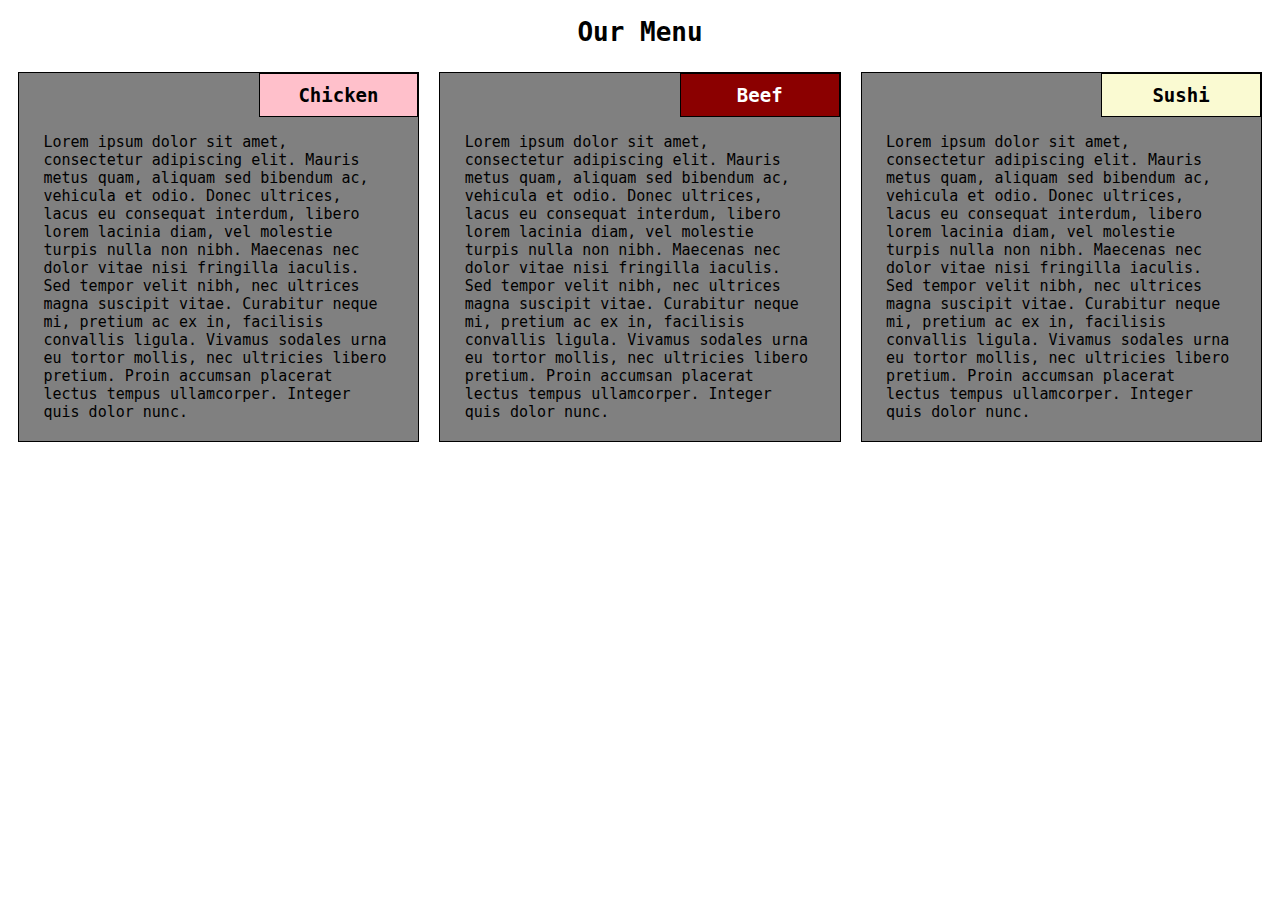
<file: module2-solution/index.html>
<!DOCTYPE html>
<html>
    <head>
        <meta charset ="utf-8">
        <meta name="viewport" content="width=device-width, initial-scale=1">
        <title>Menu</title>
        <link rel="stylesheet" type="text/css" href="css/styles.css">
        <style>

        </style>
    </head>
    <body>
        <h1>Our Menu</h1>
        <div class="row">
            <div class="col-lg-4 col-md-6 col-sm-12">
                <div class="box-bg">
                        <h2 class="chicken-bg title">Chicken</h2>
                        <p>Lorem ipsum dolor sit amet, consectetur adipiscing elit. Mauris metus quam, aliquam sed bibendum ac, vehicula et odio. Donec ultrices, lacus eu consequat interdum, libero lorem lacinia diam, vel molestie turpis nulla non nibh. Maecenas nec dolor vitae nisi fringilla iaculis. Sed tempor velit nibh, nec ultrices magna suscipit vitae. Curabitur neque mi, pretium ac ex in, facilisis convallis ligula. Vivamus sodales urna eu tortor mollis, nec ultricies libero pretium. Proin accumsan placerat lectus tempus ullamcorper. Integer quis dolor nunc.</p>
                </div>  
            </div>
            <div class="col-lg-4 col-md-6 col-sm-12">
                <div class="box-bg">
                        <h2 class="beef-bg title">Beef</h2>
                        <p>Lorem ipsum dolor sit amet, consectetur adipiscing elit. Mauris metus quam, aliquam sed bibendum ac, vehicula et odio. Donec ultrices, lacus eu consequat interdum, libero lorem lacinia diam, vel molestie turpis nulla non nibh. Maecenas nec dolor vitae nisi fringilla iaculis. Sed tempor velit nibh, nec ultrices magna suscipit vitae. Curabitur neque mi, pretium ac ex in, facilisis convallis ligula. Vivamus sodales urna eu tortor mollis, nec ultricies libero pretium. Proin accumsan placerat lectus tempus ullamcorper. Integer quis dolor nunc.</p>
                </div>
            </div>
            <div class="col-lg-4 col-md-12 col-sm-12">
                <div class="box-bg">
                        <h2 class="sushi-bg title">Sushi</h2>
                        <p>Lorem ipsum dolor sit amet, consectetur adipiscing elit. Mauris metus quam, aliquam sed bibendum ac, vehicula et odio. Donec ultrices, lacus eu consequat interdum, libero lorem lacinia diam, vel molestie turpis nulla non nibh. Maecenas nec dolor vitae nisi fringilla iaculis. Sed tempor velit nibh, nec ultrices magna suscipit vitae. Curabitur neque mi, pretium ac ex in, facilisis convallis ligula. Vivamus sodales urna eu tortor mollis, nec ultricies libero pretium. Proin accumsan placerat lectus tempus ullamcorper. Integer quis dolor nunc.</p>
                </div>
            </div>
        </div>
    </body>
</html>
</file>
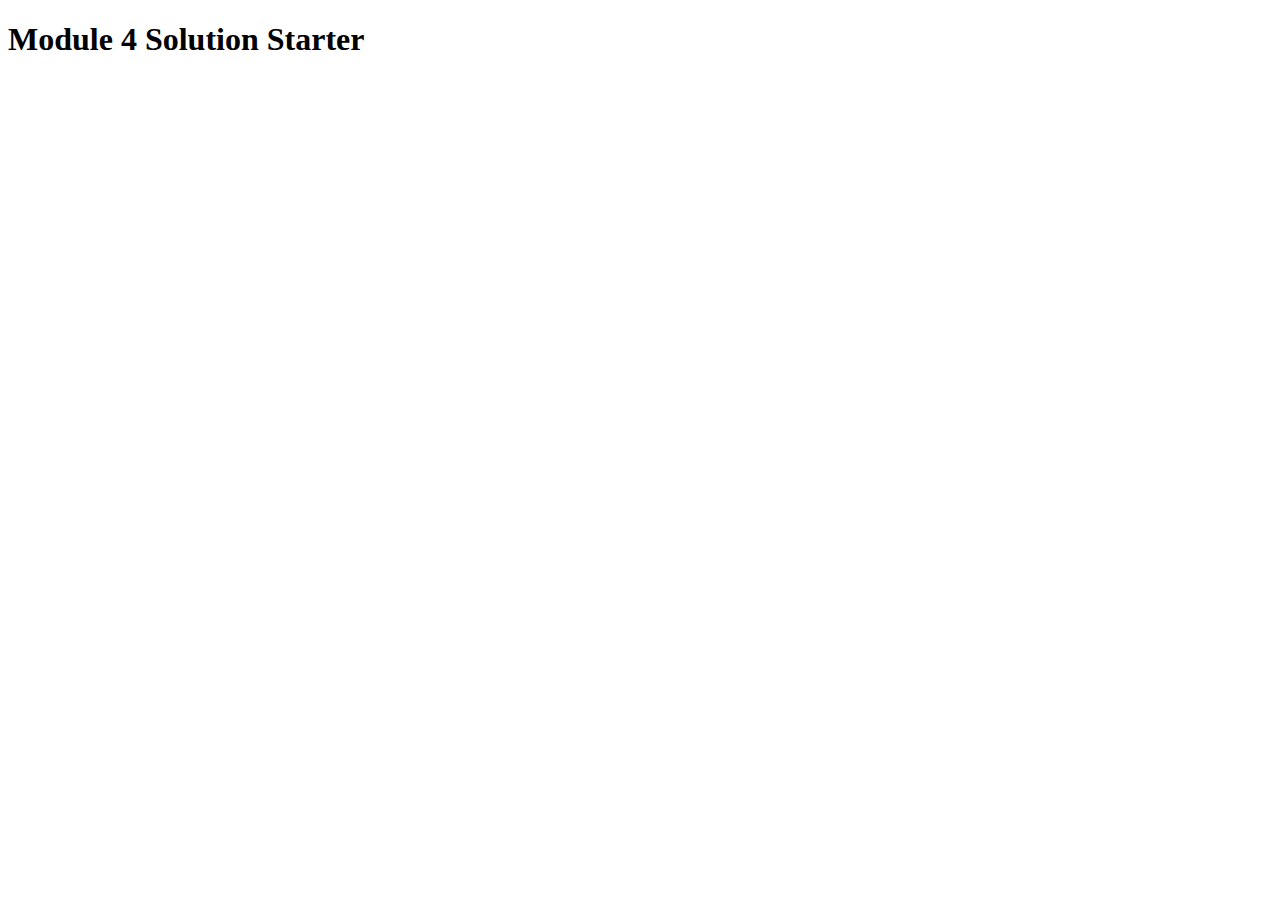
<file: module4-solution/index.html>
<!DOCTYPE html>
<html>
<head>
  <meta charset="utf-8">
  <title>Module 4 Solution Starter</title>
  <script>
    var names = []; // DO NOT REMOVE
  </script>
  <script src="SpeakHello.js"></script>
  <script src="SpeakGoodBye.js"></script>
  <script src="script.js"></script>
</head>
<body>
  <h1>Module 4 Solution Starter</h1>
</body>
</html>
</file>
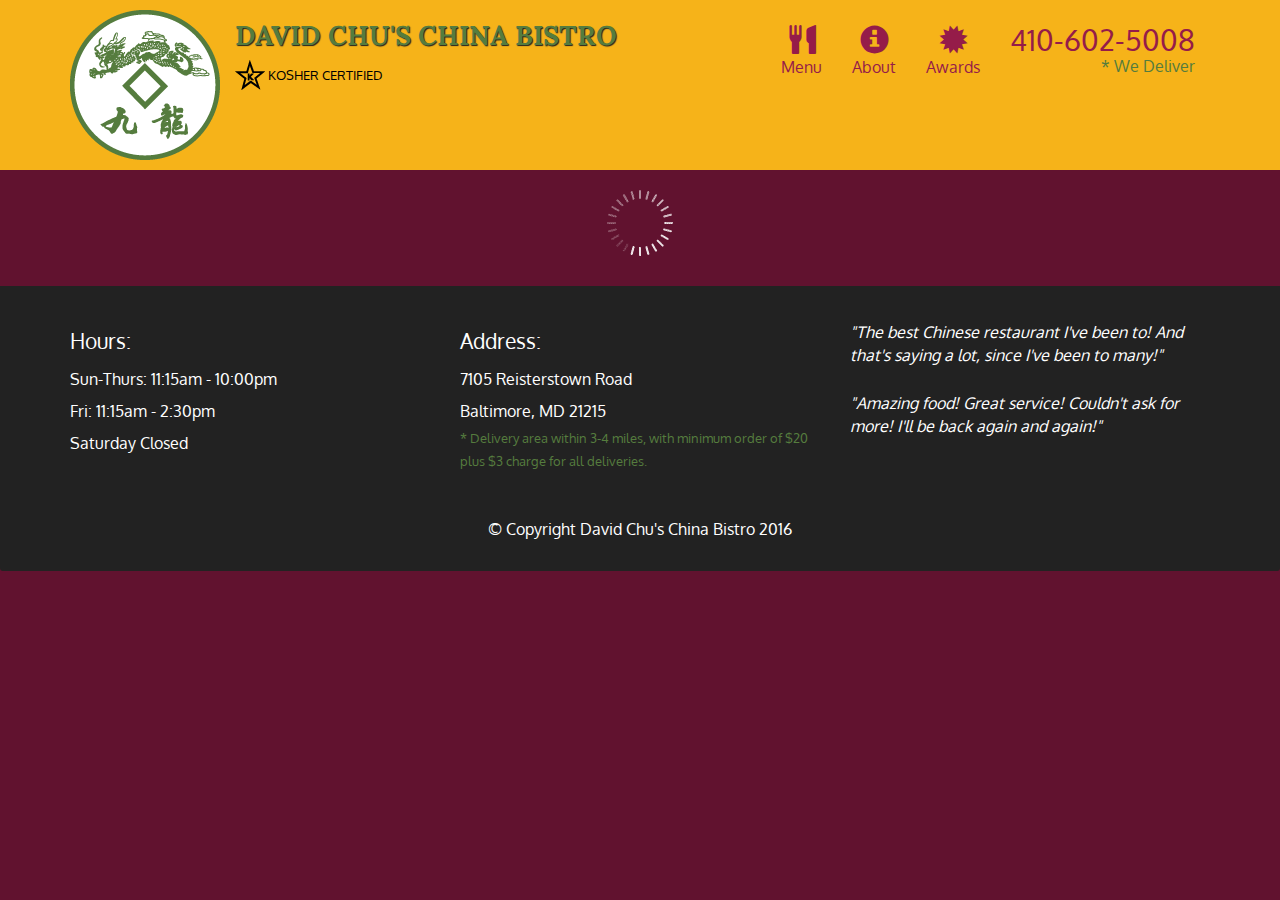
<file: solution-Module5/index.html>
<!doctype html>
<html lang="en">
  <head>
    <meta charset="utf-8">
    <meta http-equiv="X-UA-Compatible" content="IE=edge">
    <meta name="viewport" content="width=device-width, initial-scale=1">
    <title>David Chu's China Bistro</title>
    <link rel="stylesheet" href="css/bootstrap.min.css">
    <link rel="stylesheet" href="css/styles.css">
    <link href='https://fonts.googleapis.com/css?family=Oxygen:400,300,700' rel='stylesheet' type='text/css'>
    <link href='https://fonts.googleapis.com/css?family=Lora' rel='stylesheet' type='text/css'>
  </head>
<body>
  <header>
    <nav id="header-nav" class="navbar navbar-default">
      <div class="container">
        <div class="navbar-header">
          <a href="index.html" class="pull-left visible-md visible-lg">
            <div id="logo-img" alt="Logo image"></div>
          </a>

          <div class="navbar-brand">
            <a href="index.html"><h1>David Chu's China Bistro</h1></a>
            <p>
              <img src="images/star-k-logo.png" alt="Kosher certification">
              <span>Kosher Certified</span>
            </p>
          </div>

          <button id="navbarToggle" type="button" class="navbar-toggle collapsed" data-toggle="collapse" data-target="#collapsable-nav" aria-expanded="false">
            <span class="sr-only">Toggle navigation</span>
            <span class="icon-bar"></span>
            <span class="icon-bar"></span>
            <span class="icon-bar"></span>
          </button>
        </div>
        
        <div id="collapsable-nav" class="collapse navbar-collapse">
           <ul id="nav-list" class="nav navbar-nav navbar-right">
            <li id="navHomeButton" class="visible-xs active">
              <a href="index.html">
                <span class="glyphicon glyphicon-home"></span> Home</a>
            </li>
            <li id="navMenuButton">
              <a href="#" onclick="$dc.loadMenuCategories();">
                <span class="glyphicon glyphicon-cutlery"></span><br class="hidden-xs"> Menu</a>
            </li>
            <li>
              <a href="#">
                <span class="glyphicon glyphicon-info-sign"></span><br class="hidden-xs"> About</a>
            </li>
            <li>
              <a href="#">
                <span class="glyphicon glyphicon-certificate"></span><br class="hidden-xs"> Awards</a>
            </li>
            <li id="phone" class="hidden-xs">
              <a href="tel:410-602-5008">
                <span>410-602-5008</span></a><div>* We Deliver</div>
            </li>
          </ul><!-- #nav-list -->
        </div><!-- .collapse .navbar-collapse -->
      </div><!-- .container -->
    </nav><!-- #header-nav -->
  </header>

  <div id="call-btn" class="visible-xs">
    <a class="btn" href="tel:410-602-5008">
    <span class="glyphicon glyphicon-earphone"></span>
    410-602-5008
    </a>
  </div>
  <div id="xs-deliver" class="text-center visible-xs">* We Deliver</div>

  <div id="main-content" class="container"></div>

  <footer class="panel-footer">
    <div class="container">
      <div class="row">
        <section id="hours" class="col-sm-4">
          <span>Hours:</span><br>
          Sun-Thurs: 11:15am - 10:00pm<br>
          Fri: 11:15am - 2:30pm<br>
          Saturday Closed
          <hr class="visible-xs">
        </section>
        <section id="address" class="col-sm-4">
          <span>Address:</span><br>
          7105 Reisterstown Road<br>
          Baltimore, MD 21215
          <p>* Delivery area within 3-4 miles, with minimum order of $20 plus $3 charge for all deliveries.</p>
          <hr class="visible-xs">
        </section>
        <section id="testimonials" class="col-sm-4">
          <p>"The best Chinese restaurant I've been to! And that's saying a lot, since I've been to many!"</p>
          <p>"Amazing food! Great service! Couldn't ask for more! I'll be back again and again!"</p>
        </section>
      </div>
      <div class="text-center">&copy; Copyright David Chu's China Bistro 2016</div>
    </div>
  </footer>

  <!-- jQuery (Bootstrap JS plugins depend on it) -->
  <script src="js/jquery-2.1.4.min.js"></script>
  <script src="js/bootstrap.min.js"></script>
  <script src="js/ajax-utils.js"></script>
  <script src="js/script.js"></script>
</body>
</html>
</file>
<file: module2-solution/css/styles.css>
* {
    box-sizing: border-box;
    font-family: monospace;
  }
  h1 {
    margin-bottom: 15px;
    text-align: center;
    font-size: 26px;
    
  }
  .title {
    position: absolute;
    margin-top: 0px;
    top: 0px;
    right: 0px;
    border: 1px solid black;
    padding: 10px;
    width: 40%;
    text-align: center;
    font-size:19px;
  }
  .chicken-bg {
      background-color: pink;
  }
  .beef-bg {
      background-color: darkred;
      color: white;
  }
  .sushi-bg {
      background-color: lightgoldenrodyellow;
  }
 p {
    background-color: #808080;
    width: 90%;
    /* height: 300px; */
    padding-top: 40px;
    margin-right: auto;
    margin-left: auto;
    font-size: 15px;
    color: black;
    
  }
  .row {
    width: 100%;
  }
  .box-bg {
    position: relative;
    background-color: #808080;
    padding: 5px;
    margin: 10px;
    border: 1px solid black;
  }

  /********** Large devices only **********/
@media (min-width: 992px) {
        .col-lg-1, .col-lg-2, .col-lg-3, .col-lg-4, .col-lg-5, .col-lg-6, .col-lg-7, .col-lg-8, .col-lg-9, .col-lg-10, .col-lg-11, .col-lg-12 {
          float: left;
          /* border: 1px solid black; */
        }
        .col-lg-1 {
          width: 8.33%;
        }
        .col-lg-2 {
          width: 16.66%;
        }
        .col-lg-3 {
          width: 25%;
        }
        .col-lg-4 {
          width: 33.33%;
        }
        .col-lg-5 {
          width: 41.66%;
        }
        .col-lg-6 {
          width: 50%;
        }
        .col-lg-7 {
          width: 58.33%;
        }
        .col-lg-8 {
          width: 66.66%;
        }
        .col-lg-9 {
          width: 74.99%;
        }
        .col-lg-10 {
          width: 83.33%;
        }
        .col-lg-11 {
          width: 91.66%;
        }
        .col-lg-12 {
          width: 100%;
        }
      }
  /********** Medium devices only **********/
  @media (min-width: 768px) and (max-width: 991px) {

    .col-md-1, .col-md-2, .col-md-3, .col-md-4, .col-md-5, .col-md-6, .col-md-7, .col-md-8, .col-md-9, .col-md-10, .col-md-11, .col-md-12 {
        float: left;
        /* border: 1px solid green; */
      }
      .col-md-1 {
        width: 8.33%;
      }
      .col-md-2 {
        width: 16.66%;
      }
      .col-md-3 {
        width: 25%;
      }
      .col-md-4 {
        width: 33.33%;
      }
      .col-md-5 {
        width: 41.66%;
      }
      .col-md-6 {
        width: 50%;
      }
      .col-md-7 {
        width: 58.33%;
      }
      .col-md-8 {
        width: 66.66%;
      }
      .col-md-9 {
        width: 74.99%;
      }
      .col-md-10 {
        width: 83.33%;
      }
      .col-md-11 {
        width: 91.66%;
      }
      .col-md-12 {
        width: 100%;
      }
    }
 /********** Small devices only **********/
   @media (max-width: 767px) {
    .col-sm-1, .col-sm-2, .col-sm-3, .col-sm-4, .col-sm-5, .col-sm-6, .col-sm-7, .col-sm-8, .col-sm-9, .col-sm-10, .col-sm-11, .col-sm-12 {
        float: left;
        /* border: 1px solid green; */
      }
      .col-sm-1 {
        width: 8.33%;
      }
      .col-sm-2 {
        width: 16.66%;
      }
      .col-sm-3 {
        width: 25%;
      }
      .col-sm-4 {
        width: 33.33%;
      }
      .col-sm-5 {
        width: 41.66%;
      }
      .col-sm-6 {
        width: 50%;
      }
      .col-sm-7 {
        width: 58.33%;
      }
      .col-sm-8 {
        width: 66.66%;
      }
      .col-sm-9 {
        width: 74.99%;
      }
      .col-sm-10 {
        width: 83.33%;
      }
      .col-sm-11 {
        width: 91.66%;
      }
      .col-sm-12 {
        width: 100%;
      }
    }
</file>
<file: solution-Module5/css/styles.css>
body {
  font-size: 16px;
  color: #fff;
  background-color: #61122f;
  font-family: 'Oxygen', sans-serif;
}

/** HEADER **/
#header-nav {
  background-color: #f6b319;
  border-radius: 0;
  border: 0;
}

#logo-img {
  background: url('../images/restaurant-logo_large.png') no-repeat;
  width: 150px;
  height: 150px;
  margin: 10px 15px 10px 0;
}

.navbar-brand {
  padding-top: 25px;
}
.navbar-brand h1 { /* Restaurant name */
  font-family: 'Lora', serif;
  color: #557c3e;
  font-size: 1.5em;
  text-transform: uppercase;
  font-weight: bold;
  text-shadow: 1px 1px 1px #222;
  margin-top: 0;
  margin-bottom: 0;
  line-height: .75;
}
.navbar-brand a:hover, .navbar-brand a:focus {
  text-decoration: none;
}
.navbar-brand p { /* Kosher cert */
  color: #000;
  text-transform: uppercase;
  font-size: .7em;
  margin-top: 15px;
}
.navbar-brand p span { /* Star-K */
  vertical-align: middle;
}

#nav-list {
  margin-top: 10px;
}
#nav-list a {
  color: #951C49;
  text-align: center;
}
#nav-list a:hover {
  background: #E7E7E7;
}
#nav-list a span {
  font-size: 1.8em;
}

#phone {
  margin-top: 5px;
}
#phone a { /* Phone number */
  text-align: right;
  padding-bottom: 0;
}
#phone div { /* We Deliver */
  color: #557c3e;
  text-align: right;
  padding-right: 15px;
}

.navbar-header button.navbar-toggle, .navbar-header .icon-bar {
  border: 1px solid #61122f;
}
.navbar-header button.navbar-toggle {
  clear: both;
  margin-top: -30px;
}
/* END HEADER */

/* FOOTER */
.panel-footer {
  margin-top: 30px;
  padding-top: 35px;
  padding-bottom: 30px;
  background-color: #222;
  border-top: 0;
}
.panel-footer div.row {
  margin-bottom: 35px;
}
#hours, #address {
  line-height: 2;
}
#hours > span, #address > span {
  font-size: 1.3em;
}
#address p {
  color: #557c3e;
  font-size: .8em;
  line-height: 1.8;
}
#testimonials {
  font-style: italic;
}
#testimonials p:nth-child(2) {
  margin-top: 25px;
}
/* END FOOTER */



/* HOME PAGE */
.container .jumbotron {
  box-shadow: 0 0 50px #3F0C1F;
  border: 2px solid #3F0C1F;
}

#menu-tile, #specials-tile, #map-tile {
  height: 250px;
  width: 100%;
  margin-bottom: 15px;
  position: relative;
  border: 2px solid #3F0C1F;
  overflow: hidden;
}
#menu-tile:hover, #specials-tile:hover, #map-tile:hover {
  box-shadow: 0 1px 5px 1px #cccccc;
}
#menu-tile {
  background: url('../images/menu-tile.jpg') no-repeat;
  background-position: center;
}
#specials-tile {
  background: url('../images/specials-tile.jpg') no-repeat;
  background-position: center;
}
#menu-tile span, #specials-tile span, #map-tile span {
  position: absolute;
  bottom: 0;
  right: 0;
  width: 100%;
  text-align: center;
  font-size: 1.6em;
  text-transform: uppercase;
  background-color: #000;
  color: #fff;
  opacity: .8;
}
/* END HOME PAGE */

/* MENU CATEGORIES PAGE */
.category-tile { 
  position: relative;
  border: 2px solid #3F0C1F;
  overflow: hidden;
  width: 200px;
  height: 200px;
  margin: 0 auto 15px;
}
.category-tile span {
  position: absolute;
  bottom: 0;
  right: 0;
  width: 100%;
  text-align: center;
  font-size: 1.2em;
  text-transform: uppercase;
  background-color: #000;
  color: #fff;
  opacity: .8;
}
.category-tile:hover {
  box-shadow: 0 1px 5px 1px #cccccc;
}

#menu-categories-title + div {
  margin-bottom: 50px;
}
/* END MENU CATEGORIES PAGE */

/* SINGLE CATEGORY PAGE */
.menu-item-tile {
  margin-bottom: 25px;
}
.menu-item-tile hr {
  width: 80%;
}
.menu-item-tile .menu-item-price {
  font-size: 1.1em;
  text-align: right;
  margin-top: -15px;
  margin-right: -15px;
}
.menu-item-tile .menu-item-price span {
  font-size: .6em;
}
.menu-item-photo {
  position: relative;
  border: 2px solid #3F0C1F; 
  overflow: hidden;
  padding: 0;
  margin-right: -15px;
  margin-left: auto;
  margin-bottom: 20px;
  max-width: 250px;
}
.menu-item-photo div {
  position: absolute;
  bottom: 0;
  right: 0;
  width: 80px;
  background-color: #557c3e;
  text-align: center;
}
.menu-item-description {
  padding-right: 30px;
}
h3.menu-item-title {
  margin: 0 0 10px;
}
.menu-item-details {
  font-size: .9em;
  font-style: italic;
}
/* END SINGLE CATEGORY PAGE */


/********** Large devices only **********/
@media (min-width: 1200px) {
  .container .jumbotron {
    background: url('../images/jumbotron_1200.jpg') no-repeat;
    height: 675px;
  }
}

/********** Medium devices only **********/
@media (min-width: 992px) and (max-width: 1199px) {
  /* Header */
  #logo-img {
    background: url('../images/restaurant-logo_medium.png') no-repeat;
    width: 100px;
    height: 100px;
    margin: 5px 5px 5px 0;
  }
  /* End Header */

  /* Home Page */
  .container .jumbotron {
    background: url('../images/jumbotron_992.jpg') no-repeat;
    height: 558px;
  }
  /* End Home Page */
}

/********** Small devices only **********/
@media (min-width: 768px) and (max-width: 991px) {
  /* Home Page */
  .container .jumbotron {
    background: url('../images/jumbotron_768.jpg') no-repeat;
    height: 432px;
  }
  /* End Home Page */
}

/********** Extra small devices only **********/
@media (max-width: 767px) {
  /* Header */
  .navbar-brand {
    padding-top: 10px;
    height: 80px;
  }
  .navbar-brand h1 { /* Restaurant name */
    padding-top: 10px;
    font-size: 5vw; /* 1vw = 1% of viewport width */
  }
  .navbar-brand p { /* Kosher cert */
    font-size: .6em;
    margin-top: 12px;
  }
  .navbar-brand p img { /* Star-K */
    height: 20px;
  }

  #collapsable-nav a { /* Collapsed nav menu text */
    font-size: 1.2em;
  }
  #collapsable-nav a span { /* Collapsed nav menu glyph */
    font-size: 1em;
    margin-right: 5px;
  }

  #call-btn > a {
    font-size: 1.5em;
    display: block;
    margin: 0 20px;
    padding: 10px;
    border: 2px solid #fff;
    background-color: #f6b319;
    color: #951c49;
  }
  #xs-deliver {
    margin-top: 5px;
    font-size: .7em;
    letter-spacing: .1em;
    text-transform: uppercase;
  }
  /* End Header */

  /* Footer */
  .panel-footer section {
    margin-bottom: 30px;
    text-align: center;
  }
  .panel-footer section:nth-child(3) {
    margin-bottom: 0; /* margin already exists on the whole row */
  }
  .panel-footer section hr {
    width: 50%;
  }
  /* End Footer */

  /* Home Page */
  .container .jumbotron {
    margin-top: 30px;
    padding: 0;
  }
  #menu-tile, #specials-tile {
    width: 360px;
    margin: 0 auto 15px;
  }

  .menu-item-photo {
    margin-right: auto;
  }
  .menu-item-tile .menu-item-price {
    text-align: center;
  }
  .menu-item-description {
    text-align: center;;
  }
}


/********** Super extra small devices Only :-) (e.g., iPhone 4) **********/
@media (max-width: 479px) {
  /* Header */
  .navbar-brand h1 { /* Restaurant name */
    padding-top: 5px;
    font-size: 6vw;
  }
  /* End Header */
  
  /* Home page */
  #menu-tile, #specials-tile {
    width: 280px;
    margin: 0 auto 15px;
  }

  .col-xxs-12 {
    position: relative;
    min-height: 1px;
    padding-right: 15px;
    padding-left: 15px;
    float: left;
    width: 100%;
  }
}
</file>
